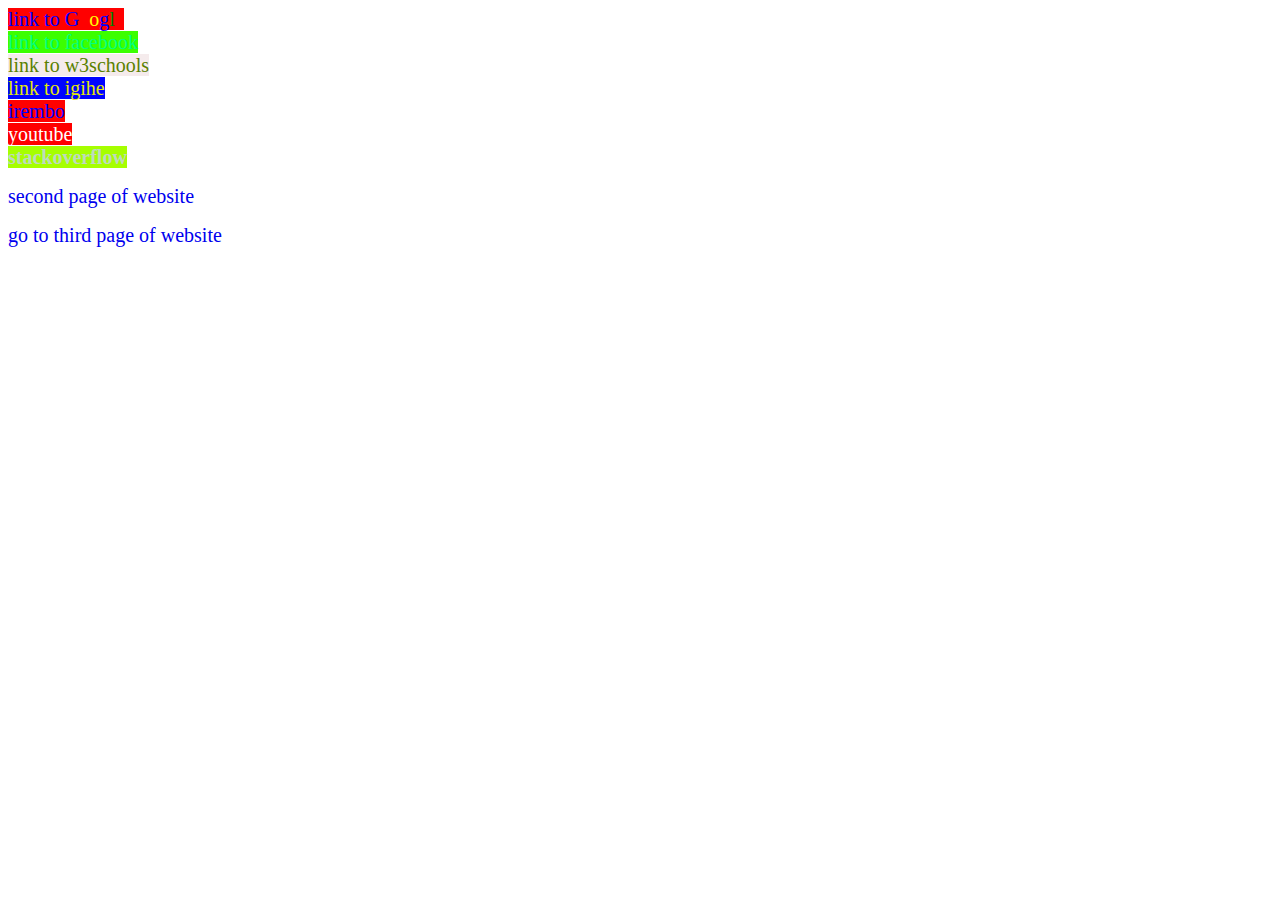
<file: Assignment.html>
<!DOCTYPE html>
<html>
    <head>
        <title>
            Assignment
        </title>
        <style>
            a:link{
                text-decoration: none;
                font-size: 20px;
            }
.link1{
    color: blue;
    background-color: red;
    
}
.link2{
    color: rgb(0, 255, 128);
    background-color: rgb(60, 255, 0);
}
.link3{
    color: rgb(90, 128, 0);
    background-color: rgb(245, 235, 236);

}
.link4{
    color: rgb(229, 233, 6);
    background-color: rgb(0, 4, 255);
}
.link5{
    color: blue;
    background-color: red;

}
.link6{
    color: rgb(255, 255, 255);
    background-color:rgb(255, 0, 0); 

}
.link7{
    color: rgb(190, 218, 190);
    background-color: rgb(166, 255, 0);
    font-weight: bold;
}
a:visited{
    color:blue;
    background-color: white;
    text-decoration: underline;
}
a:hover{
    background-color: aqua;
    color:rgb(60, 255, 0)
}

a:active{
    color: red;
    background-color: greenyellow;
}
.g{
    color: blue;
}
.ol{
    color:red;
}
.o{
    color: yellow;
}
.l{
    color:green;
}

        </style>
    </head>
    <body>
        <a href="https://www.google.com/" target="_blank" class="link1">link to <span class="g">G</span><span class="ol">o</span><span class="o">o</span><span class="g">g</span><span class="l">l</span><span class="ol">e</span></a><br>
        <a href="https://web.facebook.com/?_rdc=1&_rdr" target="_blank"  class="link2">link to facebook</a><br>
        <a href="https://www.w3schools.com/" target="_blank"   class="link3">link to w3schools</a><br>
        <a href="https://igihe.com/" target="_blank"   class="link4">link to igihe</a><br>
        <a href="https://irembo.gov.rw/home/citizen/all_services" target="_blank"  class="link5"> irembo</a><br>
        <a href="https://www.youtube.com/" target="_blank"  class="link6">youtube</a><br>
        <a href="https://stackoverflow.com/" target="_blank"  class="link7"> stackoverflow</a><br>
        <P><a href="Assignmentpage3.html"> second page of website</a></P>
        <p><a href="Assignment2.html">go to third page of website</a></p>
    </body>
</html>
</file>
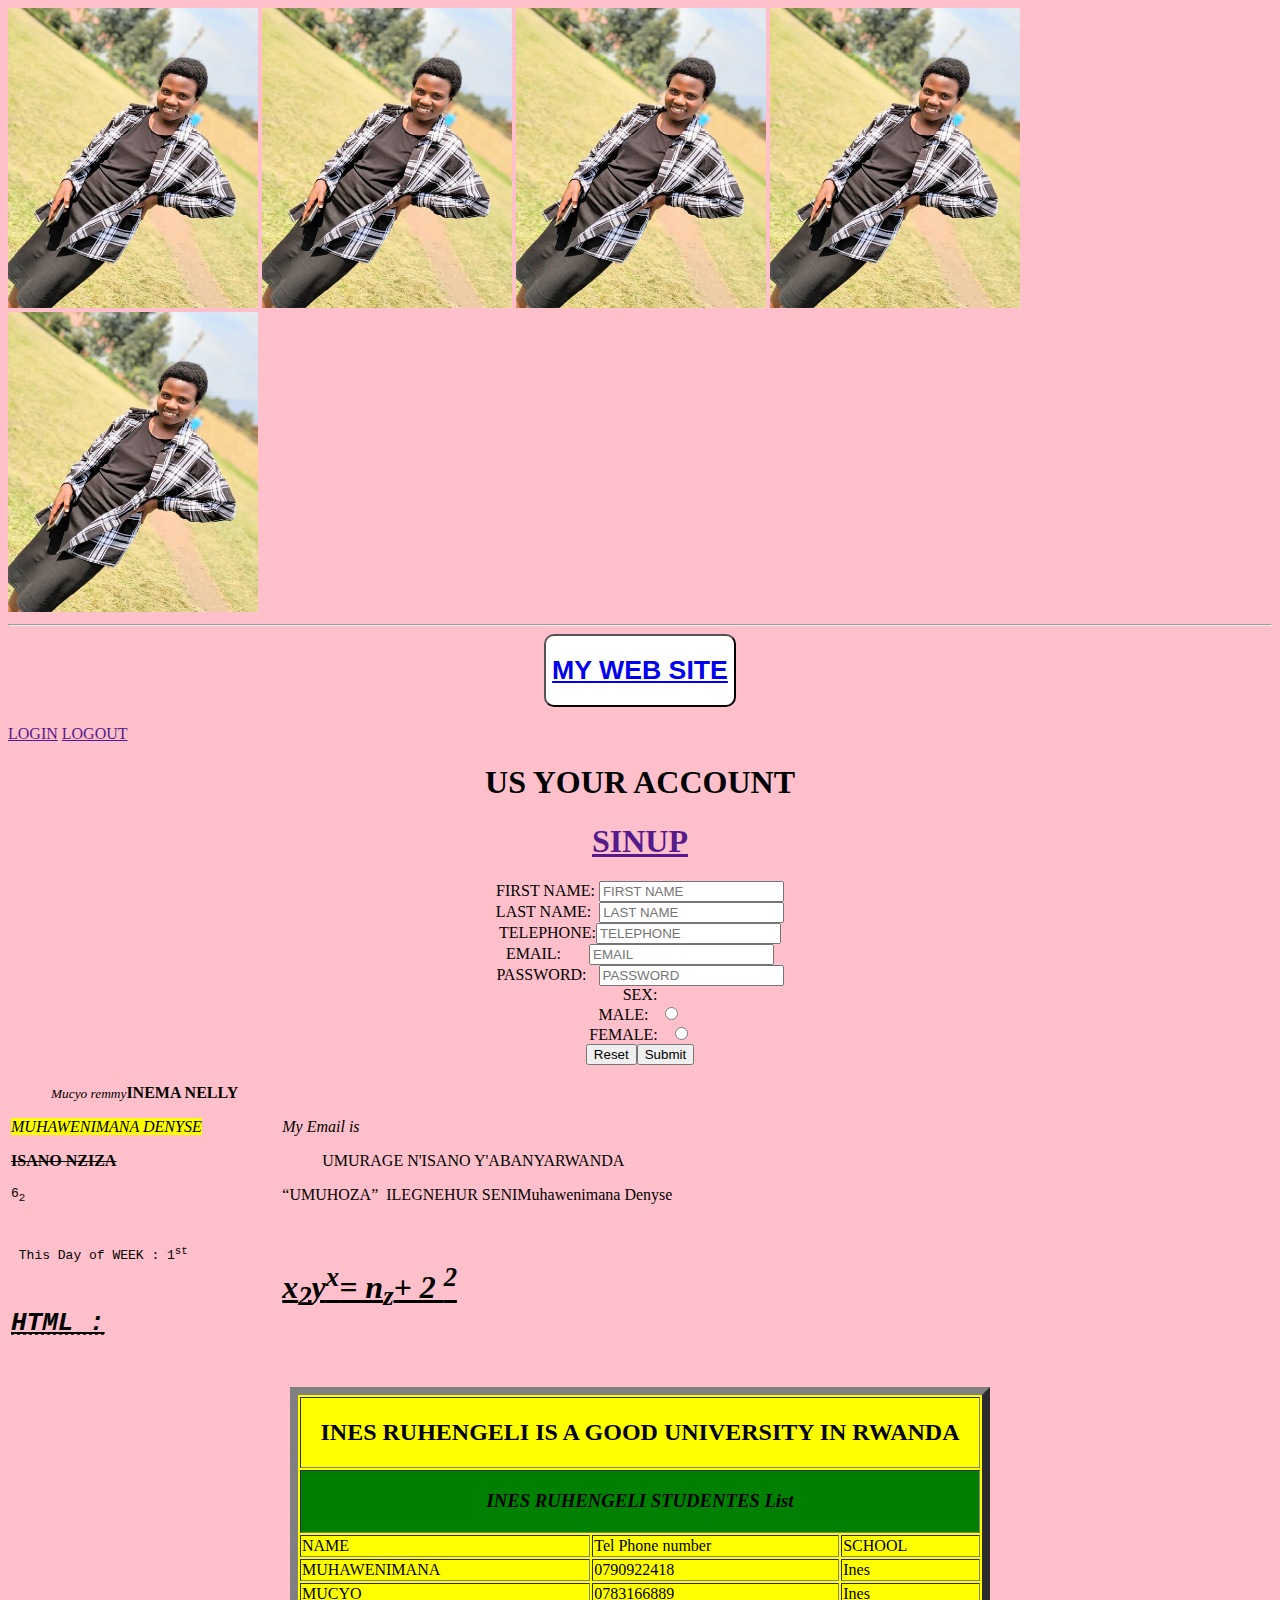
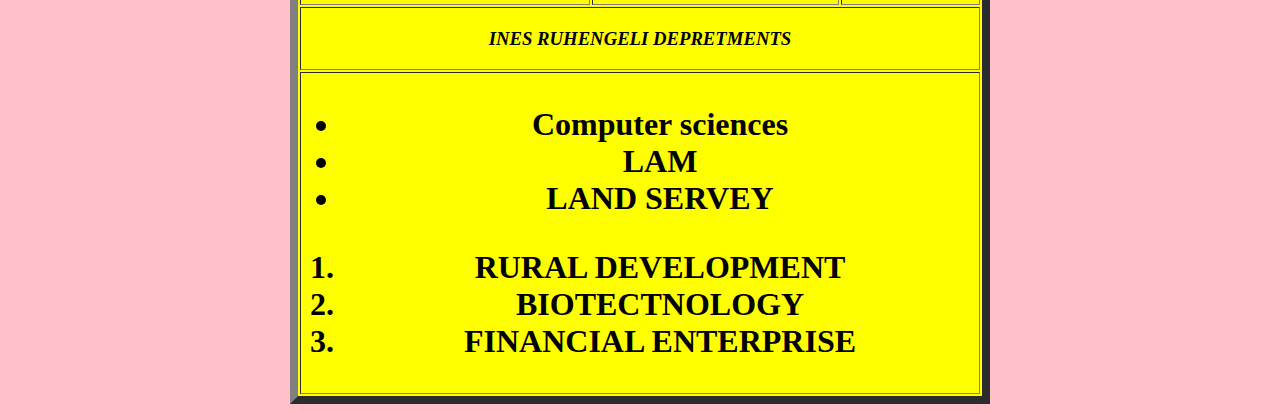
<file: assignment2 (2).html>
<!doctype html>
<html>
<head>
<title> MY WEB SITE </title>
</head>
<body  style="background-color:pink;">
<img src="denyse.png" style=" width:250px;height:300px;">
<img src="denyse.png " style=" width:250px;height:300px;">
<img src="denyse.png" style=" width:250px;height:300px;">
<img src="denyse.png " style=" width:250px;height:300px;">
<img src="denyse.png " style=" width:250px;height:300px;">
<hr>
<center> <button  style="border-radius:10px; background-color: white;"><a href="assignment2.html"><h1>MY WEB SITE </h1></a></button></center>
<br>
<form>
<a href="">LOGIN</a>
<a href="">LOGOUT</a>
<center>
<P><h1><b>US YOUR  ACCOUNT</b></h1></p>
<P><h1><b><a href=""> SINUP</a></b></h1></p>
FIRST NAME: <input type="text" placeholder="FIRST NAME" required><br>
LAST NAME: &nbsp;<input type="text" placeholder="LAST NAME"required><br>
TELEPHONE:<input type="text" placeholder="TELEPHONE" required><br>
EMAIL: &nbsp;&nbsp;&nbsp;&nbsp;&nbsp;&nbsp;<input type="text" placeholder="EMAIL" required=""><br>
PASSWORD:&nbsp;&nbsp;&nbsp;<input type="PASSWORD"placeholder="PASSWORD" required=""><br>
SEX:<br>
MALE:&nbsp;&nbsp;&nbsp;<input type="radio" required=""><br>
FEMALE:&nbsp;&nbsp;&nbsp;<input type="radio"><br>
<input type="reset"><input type="submit">
</center>
<table><tr><td>
<blockquote><p><i><small>Mucyo remmy</small></i><strong>INEMA NELLY</strong></p></blockquote>

<p><em><mark>MUHAWENIMANA DENYSE</mark></em></p>
<p><strong><del>ISANO NZIZA</del></strong></p>
<pre>6<sub>2</sub></p>
<pre> This Day of WEEK : 1<sup>st</sup></p>
<abbr title="hypertext markup languages"><h1><b><u><i>HTML :</i></u></b></h1></abbr>
</td><td>
<address> My Email is</address>
<blockquote> UMURAGE N'ISANO Y'ABANYARWANDA</blockquote>
<q>UMUHOZA</q>
<bdo dir=rtl>  INES RUHENGELI </bdo>
<bdo>  Muhawenimana Denyse</bdo>
<br><br><br>
<p><h1><b><u><i>x<sub>2</sub>y<sup>x</sup>= n<sub>z</sub>+ 2 <sup>2</sup></i></u></b></h1></p>
</td></tr></table>
<center>
<table bgcolor="yellow" border="8" width="700" height="200">
<th colspan="3"><H2>INES RUHENGELI IS A GOOD UNIVERSITY IN RWANDA</H2></th>
<tr><td colspan="3" bgcolor="green"><h3><center><b><em>INES RUHENGELI STUDENTES List</em></b></center></h3></td></tr>
<tr>
<td>NAME</td>
<td>Tel Phone number</td>
<td>SCHOOL</td></tr></th>
<tr>
<td>MUHAWENIMANA</td>
<td>0790922418</td>
<td>Ines</td>
</tr>
<tr>
<td>MUCYO</td>
<td>0783166889</td>
<td>Ines</td></tr>
<tr><td colspan="3"><h3><center><b><mark><em>INES RUHENGELI DEPRETMENTS</em><mark></b></center></h3></td></tr>
<tr>
<td colspan="3">
<center>
<h1>
<ul>
<li>Computer sciences</li>
<li>LAM</li>
<li>LAND SERVEY</li>
</ul>
<ol>
<li>RURAL DEVELOPMENT</li>
<li>BIOTECTNOLOGY</li>
<li>FINANCIAL ENTERPRISE</li>
</ol>
</h1></center></td>
</tr>
</table>
</center>
</body>
</file>
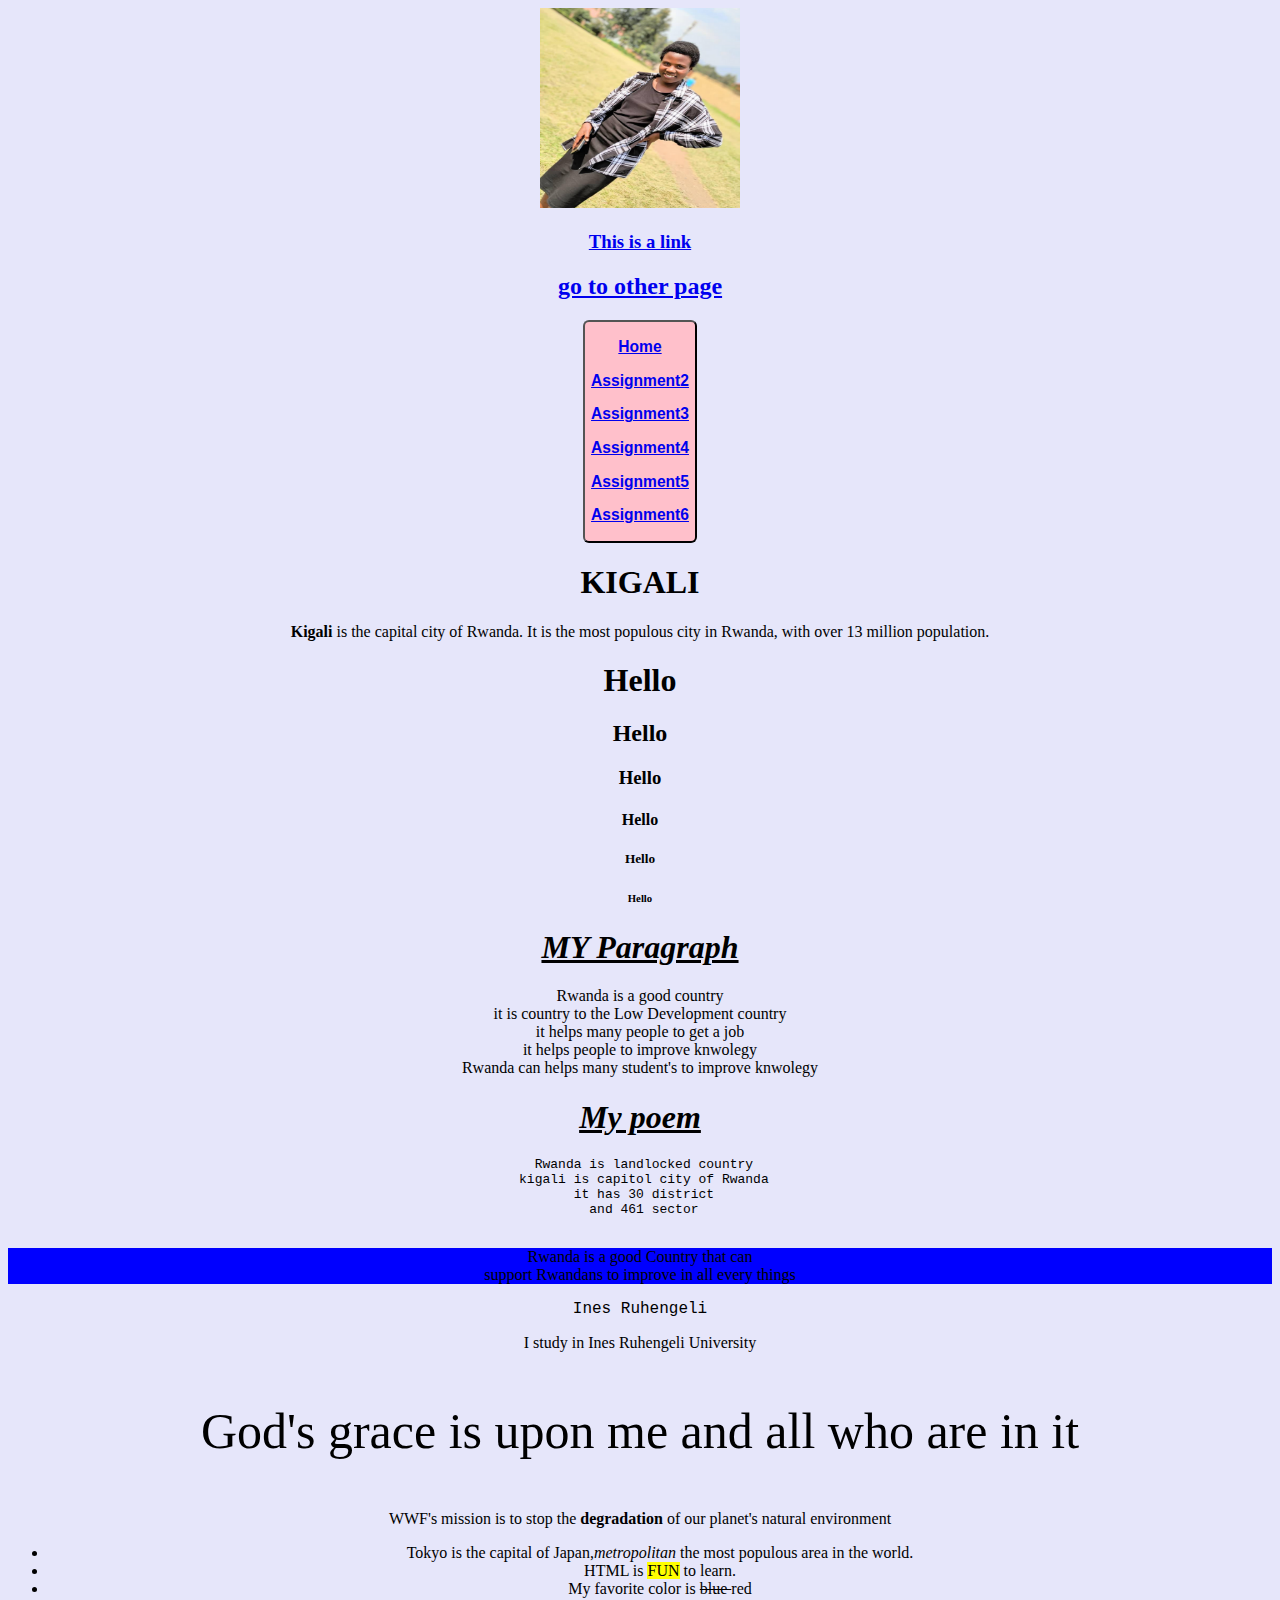
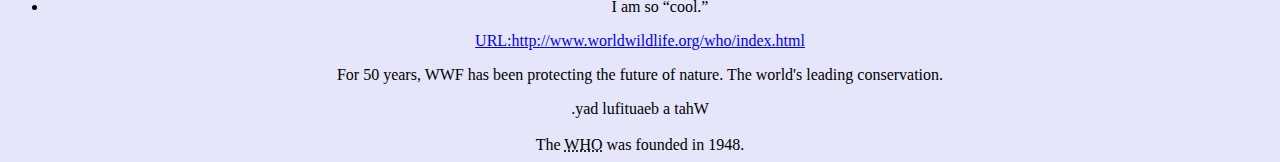
<file: assignment2.html>
<!Doctype html>
<html>
<head>
<title></title>
<style>
    .page{
    background-color: palegreen;
list-style-type:none;
margin:0;
padding:0px;
overflow:hidden;
position: relative;

}
.page li{
    float: left;
    margin: 20px;
    display: block; 
    
}
.page li a{
    display:block;
text-decoration: none;
font-size:20px;  
text-align: center;  
padding: 10px 20px; 
    color: black;
    border-radius: 10px;
    
}
.page a:hover{
    background-color: orange;
}
</style>
</head>
<body style="background-color:lavender; text-align:center;">
<img src="denyse.png " style=" width:200px;height:200px;">
<h3><a href="https://www.google.com">This is a link</a></h3>
<h2>
    <a href="C:\Users\PC\Desktop\all assignment\assignment2 (2).html">go to other page</a>
</h2>
<center> <button  style="border-radius:6px; background-color: pink;">
    <h3><a href="C:\Users\PC\Desktop\all assignment\INDEX.html">Home</a></h3>
    <a href="assignment2.html"><h3> Assignment2</h3></a>
   
    <h3><a href="C:\Users\PC\Desktop\all assignment\ASSIGNMENT3.html">Assignment3</a></h3>
    <h3><a href="C:\Users\PC\Desktop\all assignment\assignment4.html">Assignment4</a></h3>
    <h3><a href="C:\Users\PC\Desktop\all assignment\Assignment5.html">Assignment5</a></h3>
    <h3><a href="C:\Users\PC\Desktop\all assignment\ASSIGNMENT6.html">Assignment6</a></h3>
   
</button></center>

<p><b><h1>KIGALI</h1></b></p>
<p><b> Kigali </b>is the capital city of Rwanda. It is the most populous city in Rwanda, with  over 13 million population.</p>
<h1>Hello</h1>
<h2>Hello</h2>
<h3>Hello</h3>
<h4>Hello</h1>
<h5>Hello</h5>
<h6>Hello</h6>
<p><h1><u><em> MY Paragraph</em></u></h1></p>
<p> Rwanda is a good country <br>it is country to the Low Development country<br>it helps many people to get a job<br>
 it helps people to improve knwolegy <br>Rwanda can helps many student's to improve knwolegy</p>
 <p><h1><u><em> My poem</u></em></h1> </p>
 <pre> Rwanda is landlocked country
 kigali is capitol city of Rwanda
 it has 30 district
 and 461 sector
 </pre>
 <p style="background-color:blue;"> Rwanda is a good Country that can <br>support Rwandans to improve in all every things</p>
 <p style="font-family:courier;"> Ines Ruhengeli</p>
 <center><p>  I study in Ines Ruhengeli University<p></center>
 <p style="font-size:50px;">God's grace is upon me and all who are in it</p>
 <p>WWF's mission is to stop the<strong> degradation </strong> of our planet's natural environment</p>
 <p> <ul>
 <li>Tokyo is the capital of Japan,<em>metropolitan</em> the most populous area in the world. </li>
 <li>HTML is <mark>FUN</mark> to learn.</li>
 <li>My favorite color is <strike>blue </strike>red</li>
 <li>I am so <q>cool.</q></li>
 </ul></p>
 <a href="URL:http://www.worldwildlife.org/who/index.html">URL:http://www.worldwildlife.org/who/index.html</a>
 <blockquote>For 50 years, WWF has been protecting the future of nature. The world's leading conservation.</blockquote>
 <bdo dir="rtl">What a beautiful day.</bdo><br><br>
 The  <abbr title="World Health Organization">WHO</abbr> was founded in 1948.
</body>
</html>
</file>
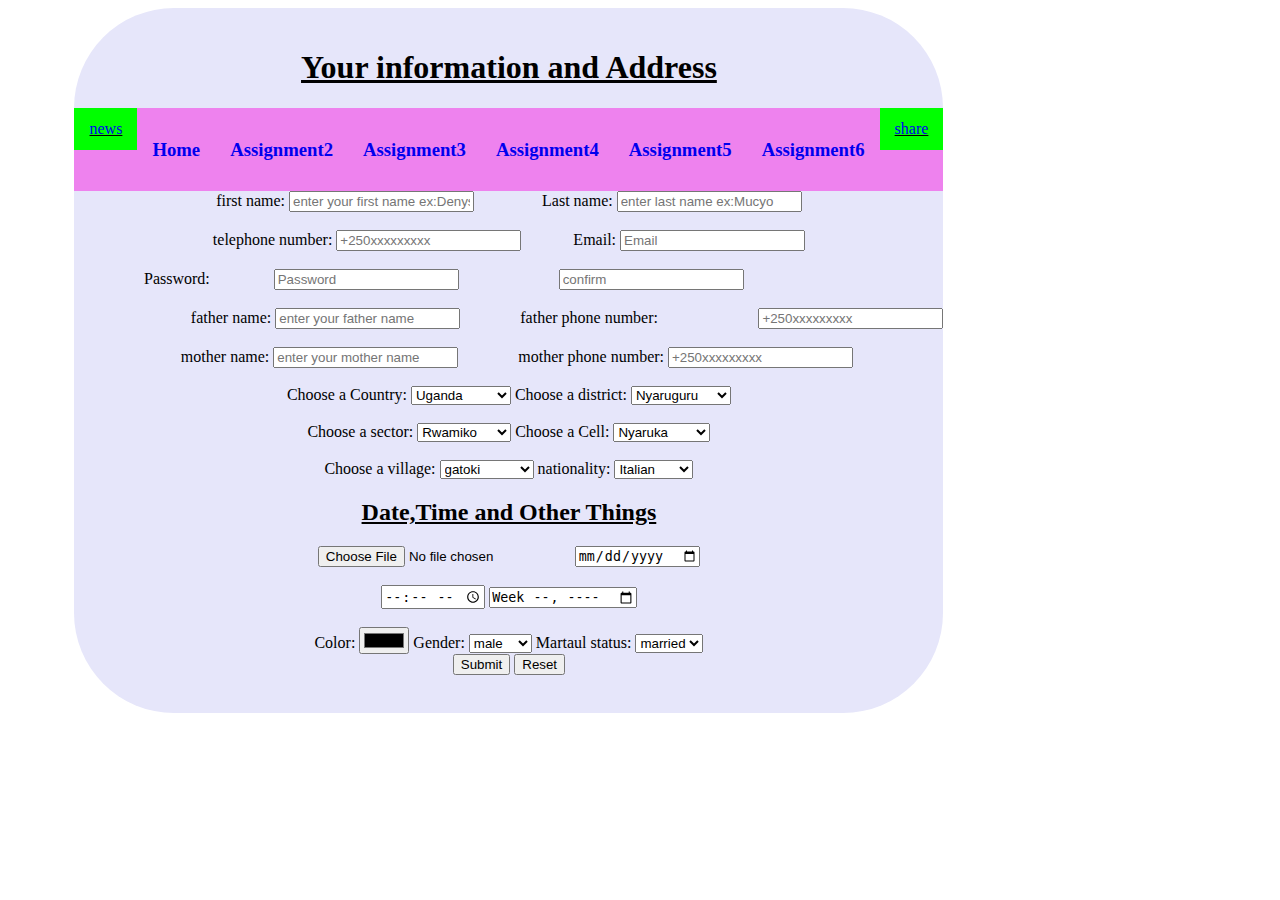
<file: ASSIGNMENT3.html>
<!doctype html>
<html>
<title></title>
<head>
<style>
    *{
box-sizing:border-box;
}
#fname{
text-align: center;
}
#telephone{
    text-align: center;
}
.ul{
list-style-type:none;
margin:0px;
padding:0px;
background-color:violet;
overflow:hidden;
}
.ul>li{
float:left;
}
.ul>li a{
display:block;
text-decoration:none;
padding:12px 15px;
}
</style>
</head>
<body>
    <div style="background-color: Lavender; display:grid; border-radius: 100px; margin-right: 26%; text-align: center; float: right; padding-bottom: 20px; padding-top: 20px;">
<h1 style="text-align: center;"><u>Your information and Address</u></h1>
<div>
  <ul class="ul">
  <li style="background-color:lime; text-decoration:underline;"><a href="news.asp">news</a></li>
 
  <li style="float:right; background-color:lime; text-decoration:underline;"><a href="share.asp">share</a></li>
  <li><h3><a href="INDEX.html">Home</a></h3></li>
  <li><h3><a href="assignment2.html">Assignment2</a></h3></li>
  <li><h3><a href="ASSIGNMENT3.html">Assignment3</a></h3></li>
  <li><h3><a href="assignment4.html">Assignment4</a></h3></li>
  <li><h3><a href="Assignment5.html">Assignment5</a></h3></li>
  <li><h3><a href="ASSIGNMENT6.html">Assignment6</a></h3></li>

 

  </ul></div>
<div id="fname">first name:
<input type="text"placeholder="enter your first name ex:Denyse" required="" >
&nbsp;&nbsp;&nbsp;&nbsp;&nbsp;&nbsp;&nbsp;&nbsp;&nbsp;&nbsp;&nbsp;&nbsp;&nbsp;&nbsp;&nbsp;&nbsp;Last name:
<input type="text" placeholder="enter last name ex:Mucyo" required=""></div><br>
<div id="telephone">telephone number:
<input type="text" placeholder="+250xxxxxxxxx" required="">
&nbsp;&nbsp;&nbsp;&nbsp;&nbsp;&nbsp;&nbsp;&nbsp;&nbsp;&nbsp;&nbsp;&nbsp;Email:
<input type="text" placeholder="Email" required=""></div></br>
<div style="text-align: left; margin-left: 8%;">Password:<input type="Password"placeholder="Password" required="" style="text-align: left; margin-left: 8%;">
    &nbsp;&nbsp;&nbsp;&nbsp;&nbsp;&nbsp;&nbsp;&nbsp;&nbsp;&nbsp;&nbsp;&nbsp;&nbsp;&nbsp;&nbsp;&nbsp;&nbsp;&nbsp;&nbsp;&nbsp;&nbsp;&nbsp;&nbsp;&nbsp;<input type="Password"placeholder="confirm" required="">
</div><br>
<div style="text-align:center;">&nbsp;&nbsp;&nbsp;&nbsp;father name:
<input type="text" placeholder="enter your father name"required="">
&nbsp;&nbsp;&nbsp;&nbsp;&nbsp;&nbsp;&nbsp;&nbsp;&nbsp;&nbsp;&nbsp;&nbsp;&nbsp;&nbsp;father phone number:
<input type="text" placeholder="+250xxxxxxxxx" required="" style="float:right;"></div><br>
 <div style="text-align:center;">&nbsp;&nbsp;&nbsp;&nbsp;mother name:
<input type="text" placeholder="enter your mother name" required="">
&nbsp;&nbsp;&nbsp;&nbsp;&nbsp;&nbsp;&nbsp;&nbsp;&nbsp;&nbsp;&nbsp;&nbsp;&nbsp;&nbsp;mother phone number:
<input type="text" placeholder="+250xxxxxxxxx" required=""></div><br>
<div  style="text-align:center;">
<label for="country">Choose a Country:</label>
<select id="country" name="country">
<option>Uganda</option>
<option>Mozambique</option>
<option>Zambia</option>
<option>Rwanda</option>
<option>Burundi</option>
<option>South Sudan</option>
<option>Italy</option>
<option>Tchad</option>
<option>Gabon</option>
<option>Gambia</option>
<option>malawi</option>
<option>siel leon</option>
<option>togo</option>
<option>kenya</option>
<option>canada</option>
<option>usa</option>
<option>france</option>
<option>india</option>
<option>Tanzania</option>
<option>Mali</option>
</select>
<label for="district">Choose a district:</label>
<select id="district" name="district">
<option>Nyaruguru</option>
<option>Musanze</option>
<option>Gatsibo</option>
<option>Rulindo</option>
<option>Burera</option>
<option>Gakenke</option>
<option>Nyagatare</option>
<option>Rutsiro</option>
<option>Karongi</option>
<option>Huye</option>
<option>Nyarugenge</option>
<option>Gasabo</option>
<option>Kicukiro</option>
<option>Rubavu</option>
<option>Rusizi</option>
<option>Nyamasheke</option>
<option>Muhanga</option>
<option>Gicumbi</option>
<option>Nyabihu</option>
<option>Ngororero</option>
<option>Nyamagabe</option>
<option>Rwamagana</option>
<option>Kayonza</option>
<option>Ngoma</option>
<option>Kamonyi</option>
<option>Gakenke</option>
<option>Nyagatare</option>
<option>Rutsiro</option>
<option>Karongi</option>
<option>Huye</option>
</select></div><br>
<div>
<label for="sector">Choose a sector:</label>
<select id="sector" name="sector">
<option>Rwamiko</option>
<option>kaniga</option>
<option>Mukarange</option>
<option>giti</option>
<option>muko</option>
<option>Bukure</option>
<option>miyove</option>
<option>byumba</option>
<option>cyumba</option>
<option>rubaya</option>
<option>manyagiro</option>
<option>rushaki</option>
<option>nyankenke</option>
<option>bwisige</option>
<option>Nyamabuye</option>
</select>
<label for="cell">Choose a Cell:</label>
<select id="cell" name="cell">
<option>Nyaruka</option>
<option>Muhambo</option>
<option>Nyakabungo</option>
<option>Rwankonjo</option>
<option>Nyambare</option>
<option>Burindi</option></select></div><br>
<div>
<label for="village">Choose a village:</label>
<select id="village" name="village">
<option>gatoki</option>
<option>kabare</option>
<option>burambira</option>
<option>Remera</option>
<option>ryaruhumba</option>
<option>kigombe</option>
</select >
<label for="nationality">nationality:</label>
<select id="nationality" name="nationality">
    <option>Italian</option>
      <option>American</option>
        <option>Rwandan</option>
          <option>Ugandan</option>
            <option>Indian</option>
        </select></div>
        <div>
<h2><u>Date,Time and Other Things</u></h2>
</div>
<div>
<input type="file">
<input type="date"required=""></div><br>
<div>
<input type="time">
<input type="week"></div><br>
<div>
    <label for="color">Color:</label>
<input type="color">
<label for="gender">Gender:</label>
<select>
<option>male</option>
<option>female</option>
</select>
<label for="martaul status">Martaul status:</label>
<select>
<option>married</option>
<option>single</option>
</select>
<div>
  <input type="submit" value="Submit">
<input type="reset"></div><br>
</div>
</body>
</html>
</file>
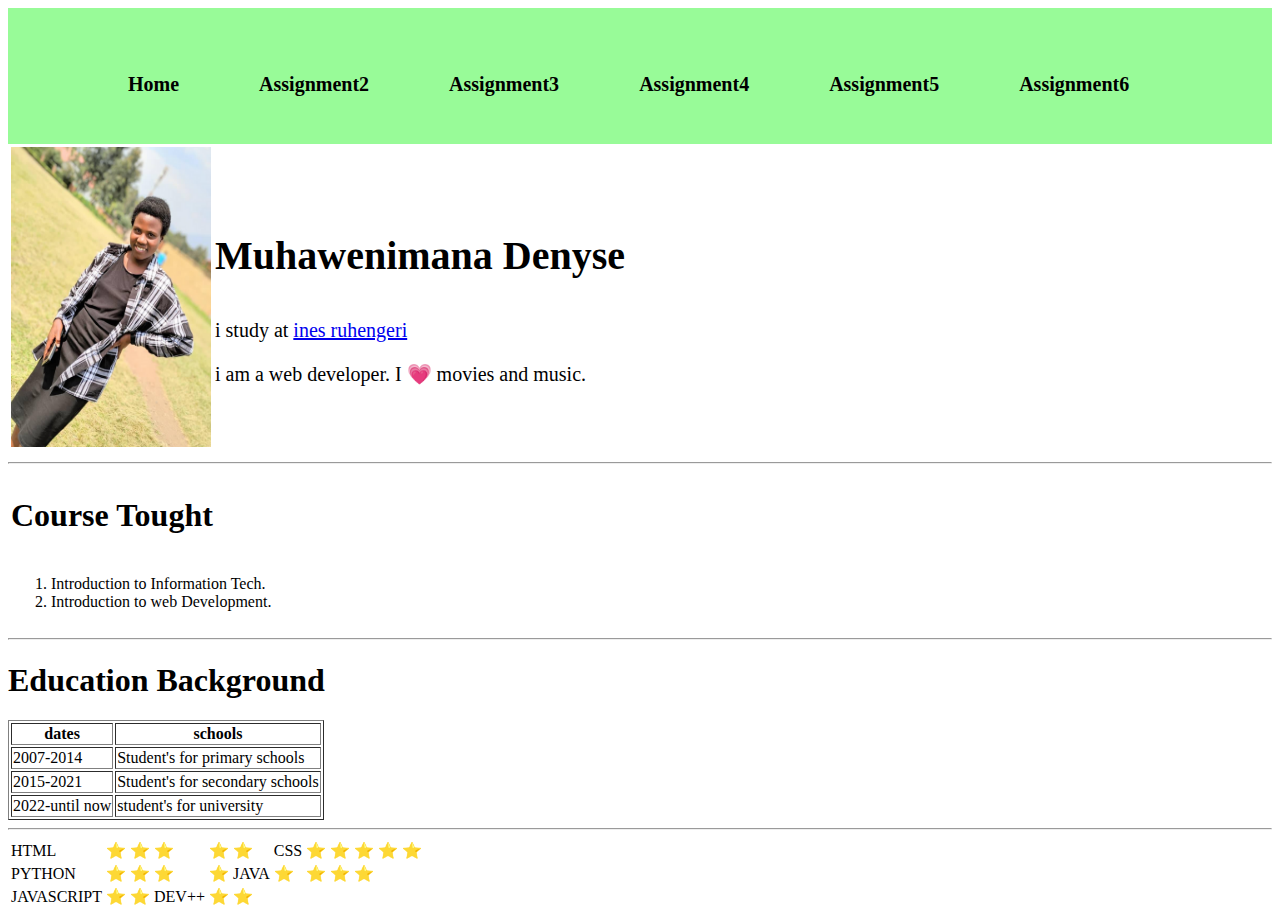
<file: assignment4.html>
<!DOCTYPE html>
<html>
<head>
	<meta charset="utf-8">
	<meta name="viewport" content="width=device-width, initial-scale=1">
	<title>my cv</title>
	<style>
		.page{
    background-color: palegreen;
list-style-type:none;
margin:0;
padding:0px;
overflow:hidden;
position: relative;

}
.page li{
    float: left;
    margin: 20px;
    display: block; 
    
}
.page li a{
    display:block;
text-decoration: none;
font-size:20px;  
text-align: center;  
padding: 10px 20px; 
    color: black;
    border-radius: 10px;
    
}
.page a:hover{
    background-color: orange;
}
	</style>
</head>
<body>
	<div class="page">
	<ul>
	<li style="list-style-type: none; text-decoration:underline;">
		<li><h3><a href="INDEX.html">Home</a></h3></li>
		<li><h3><a href="assignment2.html">Assignment2</a></h3></li>
		<li><h3><a href="ASSIGNMENT3.html">Assignment3</a></h3></li>
		<li><h3><a href="assignment4.html">Assignment4</a></h3></li>
		<li><h3><a href="Assignment5.html">Assignment5</a></h3></li>
		<li><h3><a href="ASSIGNMENT6.html">Assignment6</a></h3></li>
		
		</ul></div>
	<table border="0">
		<tr>
<td><img src="denyse.png" alt="photo" width="200" height="300"></td>

<td><p style="font-size: 40px;"><b>Muhawenimana Denyse</b></p>
<p style="font-size: 20px;">i study at <a href="ines.ac.rw">ines ruhengeri</a></p>
<p style="font-size: 20px;">i am a web developer. I &#128151 movies and music.</p>
</td>
</tr>
</table>
<hr>
<table border="0">
	<tr>
<td><h1><b>Course Tought</b></h1></td>
		</tr>
		<tr>
			<td>
				<ol>
<li>Introduction to Information Tech.</li>
<li>Introduction to web Development.</li>
				</ol>
			</td>
		</tr>
	</table>
	<hr>
	<table border="1">
		<h1><b>Education Background</b></h1>
		<tr>
			<th>dates</th>
			<th>schools</th>
		</tr>
		<tr>
			<td>2007-2014</td>
			<td>Student's for primary schools</td>
		</tr>
		<tr>
			<td>2015-2021</td>
			<td>Student's for secondary schools</td>
		</tr>
		<tr>
			<td>2022-until now</td>
			<td>student's for university</td>
		</tr>

	</table>
	<hr>
	<table border="0">
		<tr>
			<td>HTML</td>
			<td>&#11088</td>
			<td>&#11088</td>
			<td>&#11088</td>
			<td>&#11088</td>
			<td>&#11088</td>

			<td>CSS</td>
			<td>&#11088</td>
			<td>&#11088</td>
			<td>&#11088</td>
			<td>&#11088</td>
			<td>&#11088</td>
		</tr>
		<tr>
			<td>PYTHON</td>
			<td>&#11088</td>
			<td>&#11088</td>
			<td>&#11088</td>
			<td>&#11088</td>
	
			<td>JAVA</td>
			<td>&#11088</td>
			<td>&#11088</td>
			<td>&#11088</td>
			<td>&#11088</td>
		</tr>
		<tr>
			<td>JAVASCRIPT</td>
			<td>&#11088</td>
			<td>&#11088</td>

			<td>DEV++</td>
			<td>&#11088</td>
			<td>&#11088</td>

		</tr>
	</table>

</body>
</html>
</file>
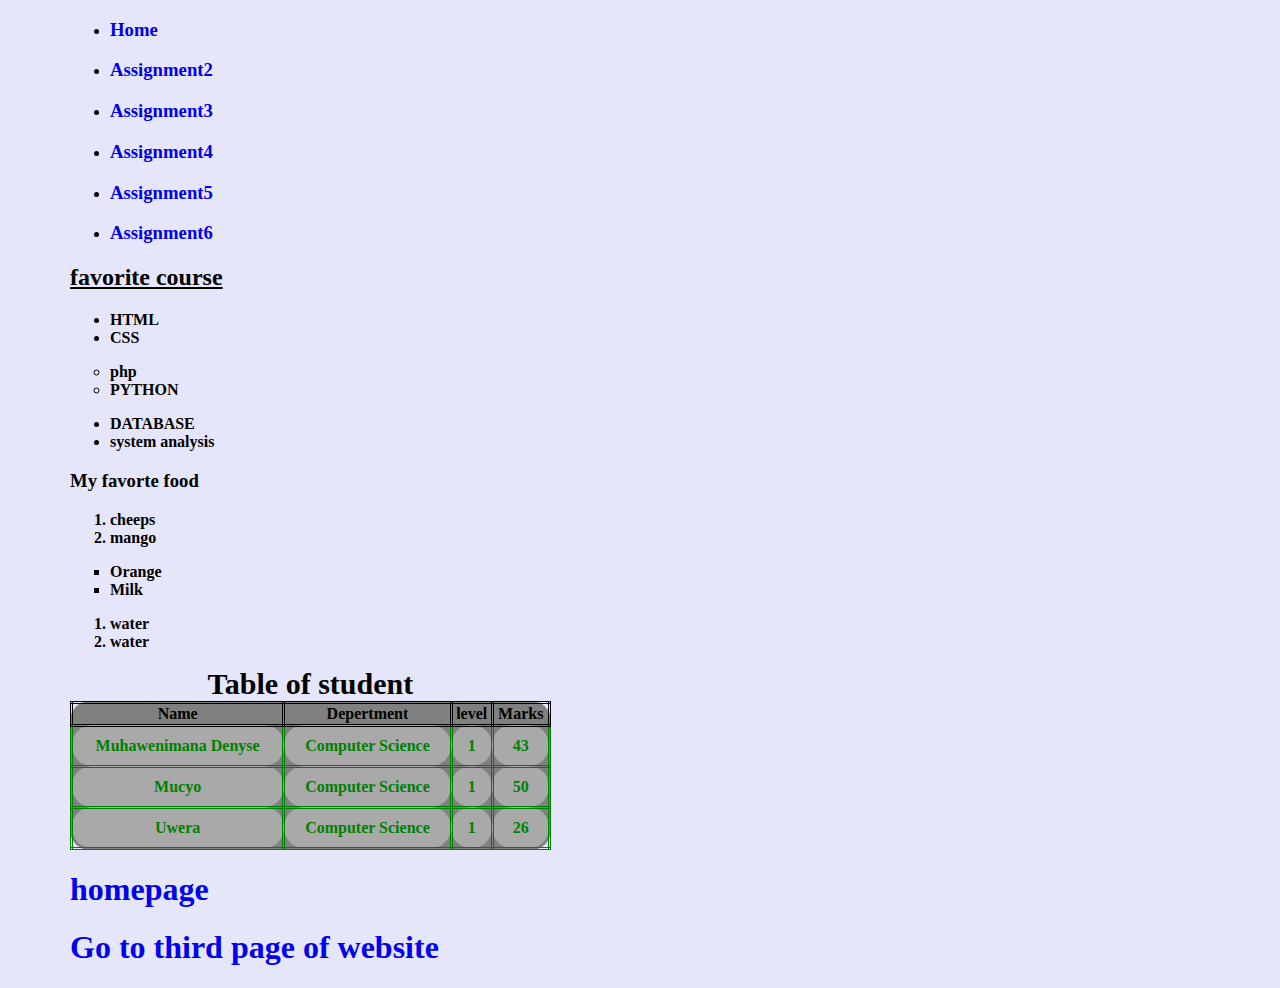
<file: Assignment5.html>
<!DOCTYPE html>
<html>
    <head>
        <title>
            my website designed by Denyse
        </title>
        <style>
        
            ul.a{
                list-style-type: circle;
            }
            ul.b{
                list-style-type: upper-roman;
            }
            ol.c{
                list-style-type: square;
            }
            ol.d{
                list-style-type: blueviole;
            }
            h2{
                color: upper-alpha;
                text-decoration-line:underline;
            }
            table,td,th{
                border: double;
                border-collapse: collapse;
                    border-radius:20px;}            }
            th{
                height: 70px;
                width: 100px;
                color: black;
            }
            th:hover{
                color: blue;
            }
            table{
                width: 40%;
                background-color: gray;

            }
            td{
                text-align: center;
                color: green;
                padding: 10px;
                background-color:darkgray;
            }
            td:hover{
                color:blue
            }
            caption{
                font-size: 30px;
            }
            a:link{
                text-decoration-line: none;
            }
            a:hover{
                color:lightpink;
                text-decoration: underline;
            }
            a:active{
                color:rosybrown ;
                background-color: gold;

            }
            body{
                background-color:lavender;
            }
            table{
                font-weight: bold;
            }
            li{
                font-weight: bold;
            }

        </style>
    </head>
    <body style="margin-left: 70px;">
        <ul>
            <li><h3><a href="INDEX.html">Home</a></h3></li>
            <li><h3><a href="assignment2.html">Assignment2</a></h3></li>
            <li><h3><a href="ASSIGNMENT3.html">Assignment3</a></h3></li>
            <li><h3><a href="assignment4.html">Assignment4</a></h3></li>
            <li><h3><a href="Assignment5.html">Assignment5</a></h3></li>
            <li><h3><a href="ASSIGNMENT6.html">Assignment6</a></h3></li>
       
        </ul>
        <h2> favorite course</h2>
        <ul>
            <li>
                HTML
            </li>
            <li>
                CSS
            </li>
            </ul>

            <ul class="a">
                <li>
                    php
                </li>
                <li>
                    PYTHON
                </li>
            </ul>
           <ul class="v">
            <li>
                DATABASE
            </li>
            <li>
                system analysis
            </li>
           </ul>
           <h3>My favorte food</h3>
           <ol>
            <li>
                cheeps
            </li>
            <li>
               mango
            </li>
            </ol>
            <ol class="c">
                <li>
                    Orange
                </li>
                <li>
                    Milk
                </li>
            </ol>
            <ol class="d">
            <li>
                water
            </li>
            <li>
                water
            </li>
           </ol>
           
            <table>

                <caption>Table of student</caption>
                <tr>
                    <th>Name</th>
                    <th>Depertment</th>
                    <th>level</th>
                    <th>Marks</th>
                </tr>
                <tr><td>Muhawenimana Denyse</td>
                    <td>Computer Science</td>
                    <td>1</td>
                    <td>43</td>
                </tr>
                <tr><td>Mucyo</td>
                    <td>Computer Science</td>
                    <td>1</td>
                    <td>50</td>
                </tr>
                <tr><td>Uwera</td>
                    <td>Computer Science</td>
                    <td>1</td>
                    <td>26</td>
                </tr>
                
               </table>
           
           <h1><a href="Assignment.html">homepage</a></h1>
           <h1><a href="Assignmentpage3.html">Go to third page of website</a></h1>
    </body>
</html>
</file>
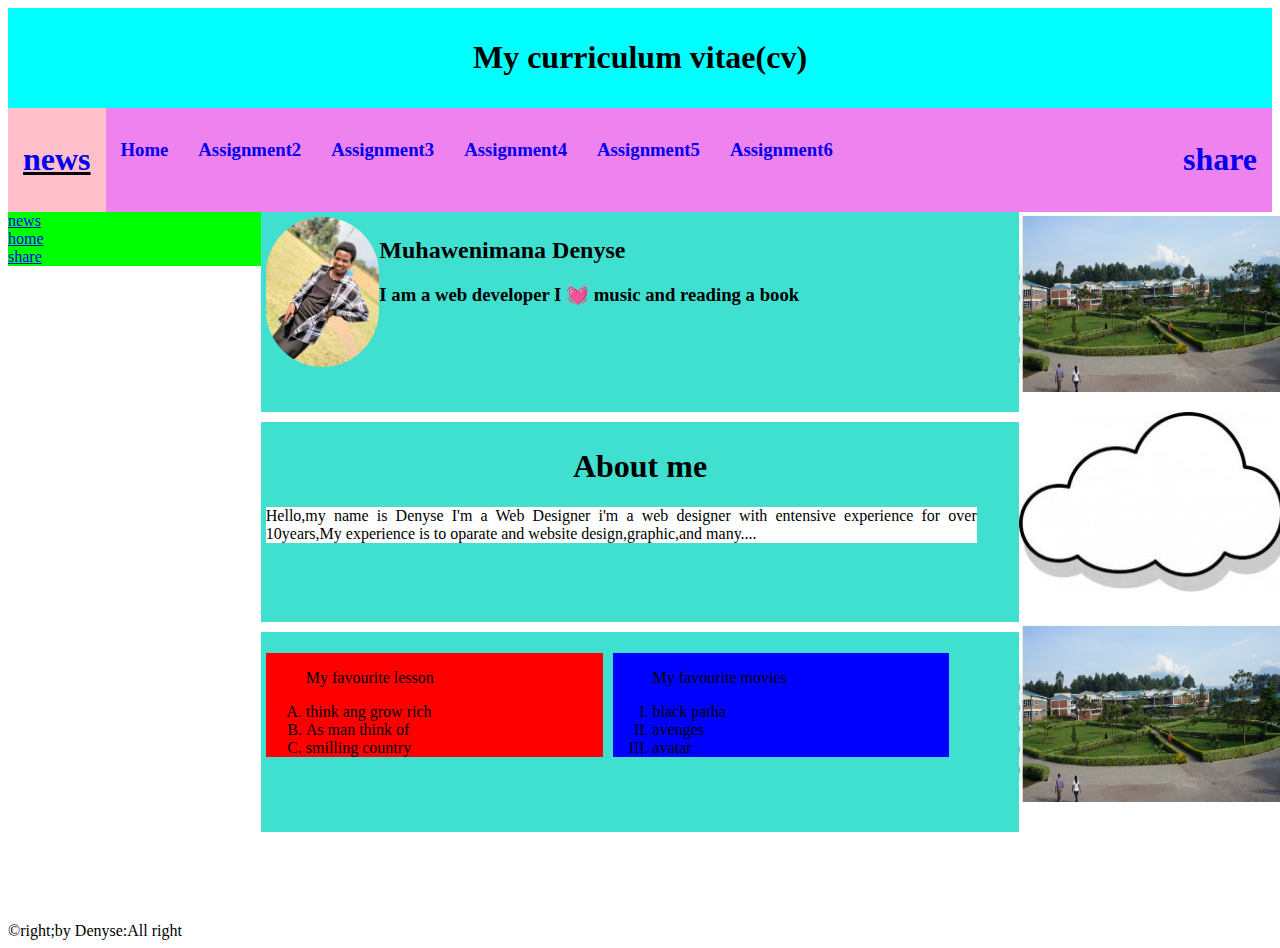
<file: ASSIGNMENT6.html>
<!doctype html>
<html>
<title></title>
<head>
<meta charset="utf-8">
<meta name="viewport" content="width=device-width initial-scale=1.0">
<style>
*{
box-sizing:border-box;
}
.header{
background-color:aqua;
margin:0px;
padding:10px;
text-align:center;
}
.ul{
list-style-type:none;
margin:0px;
padding:0px;
background-color:violet;
overflow:hidden;
}
.ul>li{
float:left;
}
.ul>li a{
display:block;
text-decoration:none;
padding:12px 15px;
}
.ul2{
list-style-type:none;
margin:0px;
padding:0px;
background-color:lime;
width:20%;
float:left;
}
.img{
background-color:turquoise;
width:60%;
height:200px;
padding:5px;
float:left;
}
.img2{
float:left;
width:18%;
height:200px;
clear:right;
}
.par{
background-color:turquoise;
width:60%;
height:200px;
padding:5px 5px;
margin-left:20%;
margin-top:10px;
float:left;
}
.par2{
background-color:white;
text-align:justify;
width:95%;
}
.img3{
float:left;
width:18%;
height:200px;
clear:right;
}
.lis{
background-color:turquoise;
width:60%;
height:200px;
padding:5px 5px;
margin-left:20%;
margin-top:10px;
float:left;
}
.l1{
background-color:red;
width:45%;
float:left;
list-style-type:upper-alpha;}
.l2{
background-color:blue;
width:45%;
float:left;
margin-left:10px;
list-style-type:upper-roman;}
.img4{
float:left;
width:18%;
height:300px;
clear:rights;
.footer{
background-color:gray;
margin:0px;
padding:10px;
text-align:center;
}
</style>
</head>
<body>
<div>
<header class="header"><h1>My curriculum vitae(cv)</h1></header>
</div>
<div>
<ul class="ul">
<li style="background-color:pink; text-decoration:underline;"><h1><a href="Table.html">news</a></h1></li>
<li><h3><a href="INDEX.html">Home</a></h3></li>
<li style="float:right;"><h1><a href="share.asp">share</a></h1></li>
<li><h3><a href="assignment2.html">Assignment2</a></h3></li>
<li><h3><a href="ASSIGNMENT3.html">Assignment3</a></h3></li>
<li><h3><a href="assignment4.html">Assignment4</a></h3></li>
<li><h3><a href="Assignment5.html">Assignment5</a></h3></li>
<li><h3><a href="ASSIGNMENT6.html">Assignment6</a></h3></li>
</ul></div>
<div>
<div>
<ul class="ul2">
<li><a href="news.asp">news</a></li>
<li><a href="default.asp">home</a></li>
<li><a href="share.asp">share</a></li>
</ul>
</div>
<div class="img">
<img src="denyse.png" alt="photo" style="height:150px; border-radius:100px; float:left;">
<h2>Muhawenimana Denyse<h2><h3>I am a web developer I &#128147; music and reading a book</h3></div>
<div class="img2">
<img src="Screenshot (3).png" alt="photo" style="height:180px; width:270px;">
</div>
<div class="par">
<h1 style="text-align:center;">About me</h1>
<div class="par2">
Hello,my name is Denyse I'm a Web Designer i'm a web designer with entensive experience 
       for over 10years,My experience is to oparate and website design,graphic,and many....
 </div>
</div>
<div class="img3">
<img src="cloud.jpg" alt="picture" style="height:180px; width:270px;">
</div>
<div class="lis">
<ol class="l1">
<p>My favourite lesson</p>
<li>think ang grow rich</li>
<li>As man think of</li>
<li> smilling country</li>
</ol>
<ol class="l2">
<p> My favourite movies</p>
<li>black patha</li>
<li>avenges</li>
<li>avatar</li>
</ol></div>
<div class="img4">
<img src="Screenshot (3).png" alt="photo" style="height:180px; width:270px;"></div>
</div></div>
<div class="footer">
    <footer>&copyright;by Denyse:All right </footer>
</div>
</body>
</html>
</file>
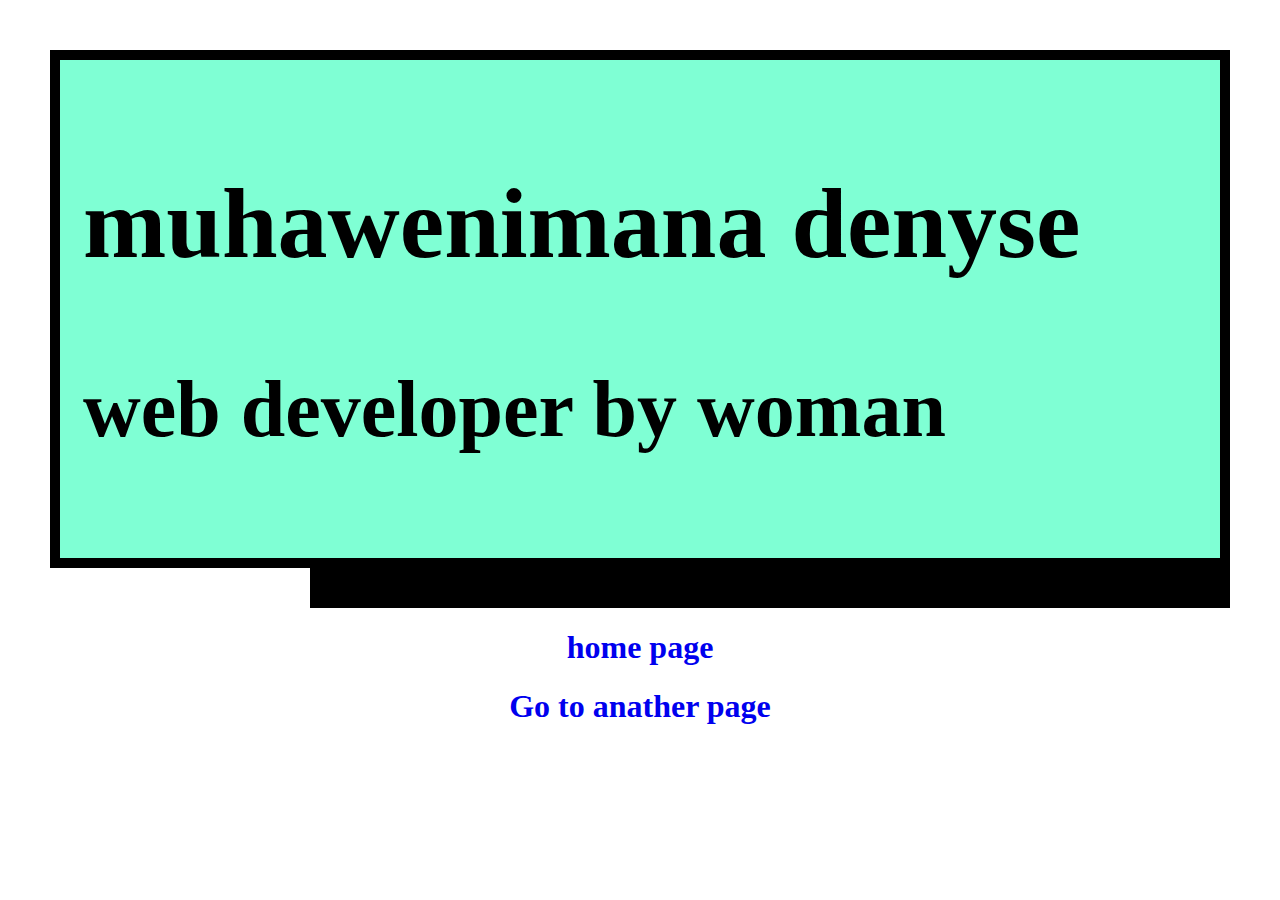
<file: Assignmentpage3.html>
<!DOCTYPE html>
<html>
    <head>
        <title>
            Assignment 
        </title>
        <style>
                background-image:url("ines.jpg")
            .div0{
                
                display: block;
                width: 500px;
                height: 200px;

            }
            .div1{
                border: 10px solid;
                padding: 23px;
                background-color: aquamarine;
                
            }
            .div2{
                border: 20px solid;
                background-color: green;
                margin-left: 260px;
            }
            .div3{
                border: 30px;
                background-color:lightcoral;
                margin-left: 501px;
                margin-top: 0px;
            }
            h1{
                text-align: center;
            }
           a:link{
            text-decoration-line: none;
            
           }
           a:hover{
            background-color: midnightblue;
            color: green;
           }
            
        
        p{
            font-size: 80px;
            font-weight: bold;
        }
        h2{
            font-size: 100px;
            font-weight: bold;
        }
        </style>
    </head>
    <body style="margin: 50px;">
        <div class="div0">
       <div class="div1 div0" >
        <h2>muhawenimana denyse</h2>
        <p> web developer by woman</p>
       </div> 
       <div class="div2 div0"></div>
        <div class="div3 div0"></div>
        
            
        </div>


        
        <h1><a href="Assignment.html">home page</a></h1>
       <h1><a href="Assignment2.html">Go to anather page</a></h1>
      
       
    </body>
</html>
</file>
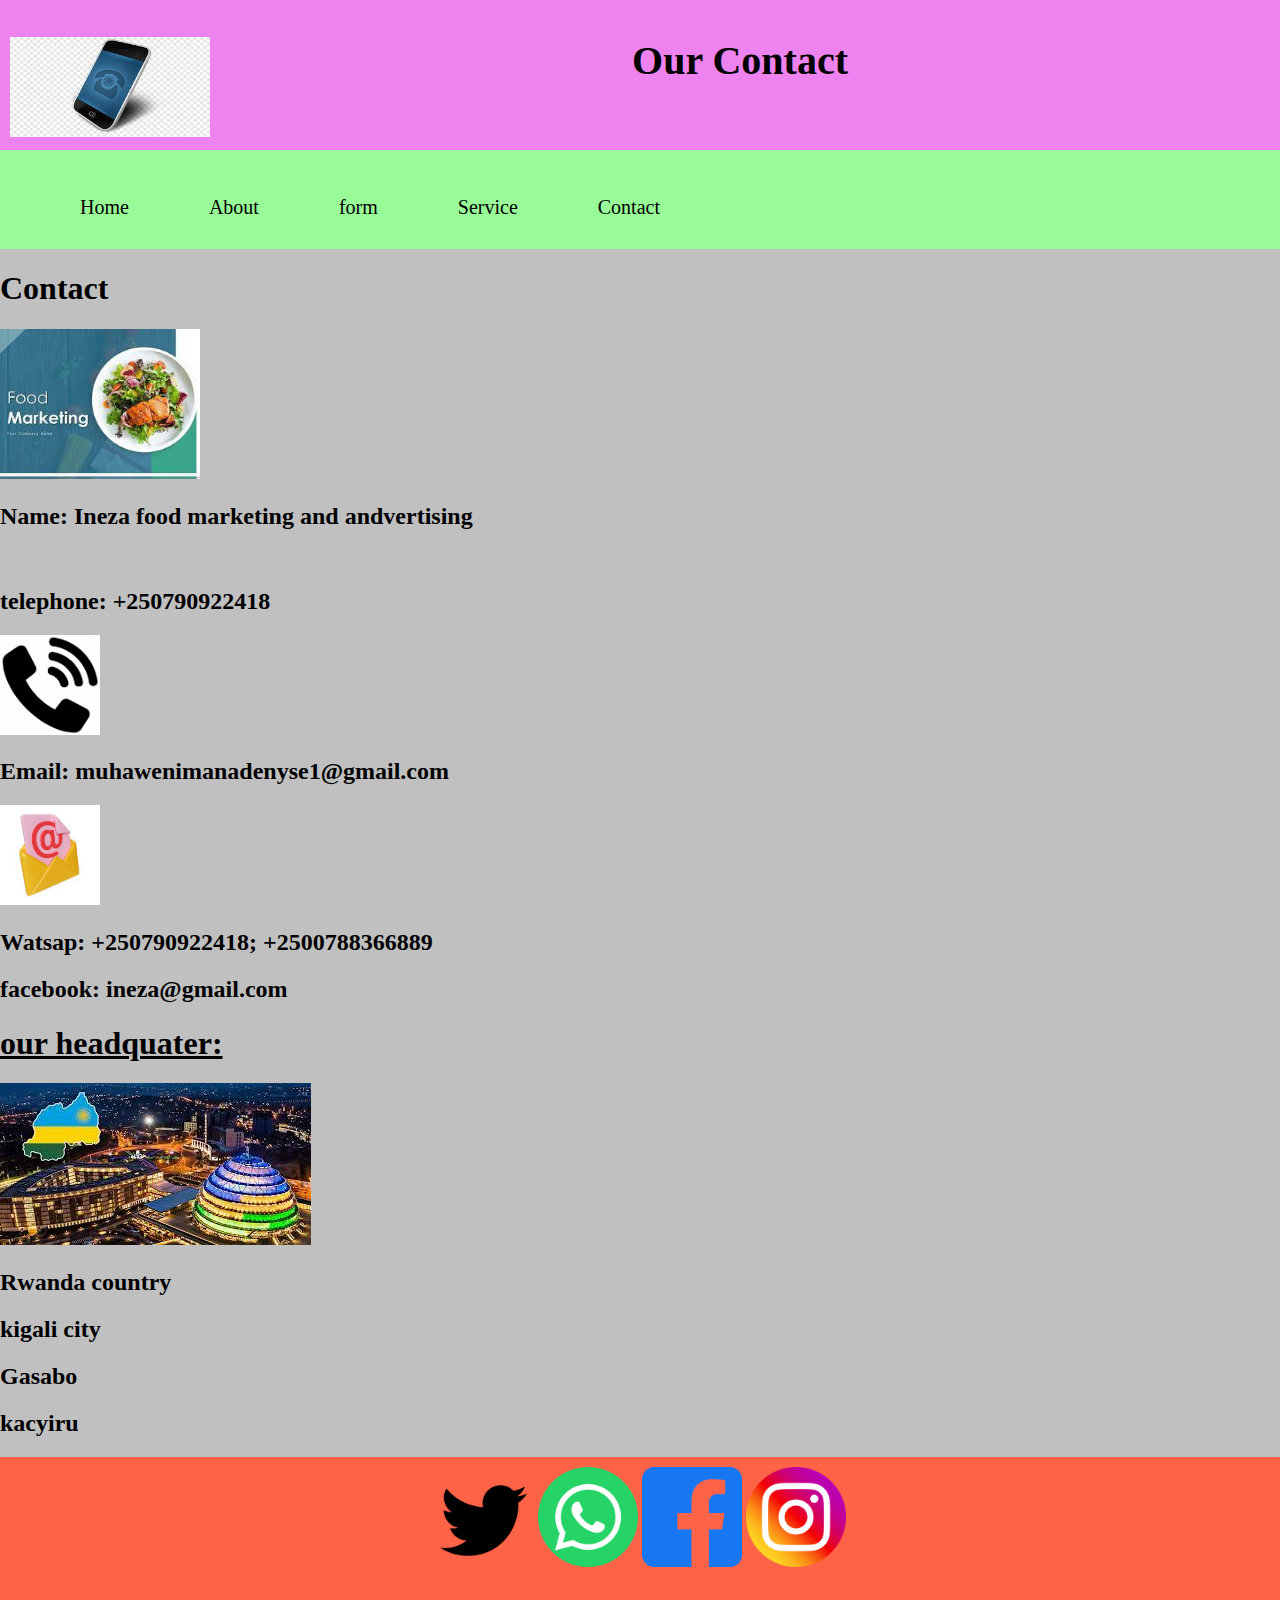
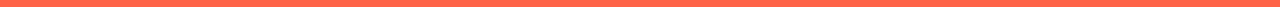
<file: Contact.html>
<!DOCTYPE html>
<html lang="en">
<head>
    <meta charset="UTF-8">
    <meta http-equiv="X-UA-Compatible" content="IE=edge">
    <meta name="viewport" content="width=device-width, initial-scale=1.0">
    <link rel="stylesheet" href="style.css">
    <title>Contact</title>
    <style>
        .header{
            background-color: violet;
        }
        body{
            background-color: silver;
        }
        .f2{
            background-color: tomato;
            text-align: center;
    height: 150px;
    margin: 0%;
    padding: 10px;
        }
    </style>
</head>
<body>
    <div class="header">
        <header>
            <h1>Our Contact <img src="tephon.jpg" style="width:200px; height: -100px;"></h1>
        </header>
    </div>
        <div class="page">
            <ul>
                <li><a href="INDEX.html">Home</a></li>
                <li><a href="About.html">About</a></li>
                <li><a href="formforpage.html">form</a></li>
                <li><a href="Resources.html">Service</a></li>
                <li><a href="Contact.html">Contact</a></li>
                <li><a></a></li>
                
            </ul>
        </div>
    <h1 style="color: black;">Contact</h1>
    <img src="toto.jpg" alt="photo" width="200px;" height="150px;">
    <h2>Name: Ineza food marketing and andvertising</h2><br>
    <h2>telephone: +250790922418</h2><img src="phone.png" style="width:100px; height: 100px;">
    <h2>Email: muhawenimanadenyse1@gmail.com</h2><img src="emai.jpg" style="height:100px;">
    <h2>Watsap: +250790922418;
    +2500788366889
    </h2>
    <h2>facebook: ineza@gmail.com
        </h2>
    <h1><u>our headquater:</u></h1>
    <img src="kigali.jpg">
    <h2>Rwanda country</h2>
    <h2>kigali city</h2>
    <h2>Gasabo</h2>
    <h2>kacyiru</h2>
    
    <div class="f2">
        <footer>
            <img src="twitter.webp" style="width:100px; height: 100px;">
            <img src="watsap.webp" style="width:100px; height: 100px;">
              <img src="fb.png" style="width:100px; height: 100px;">
              <img src="inst.webp" style="width:100px; height: 100px;">
        </footer>
    </div>
</body>
</html>
</file>
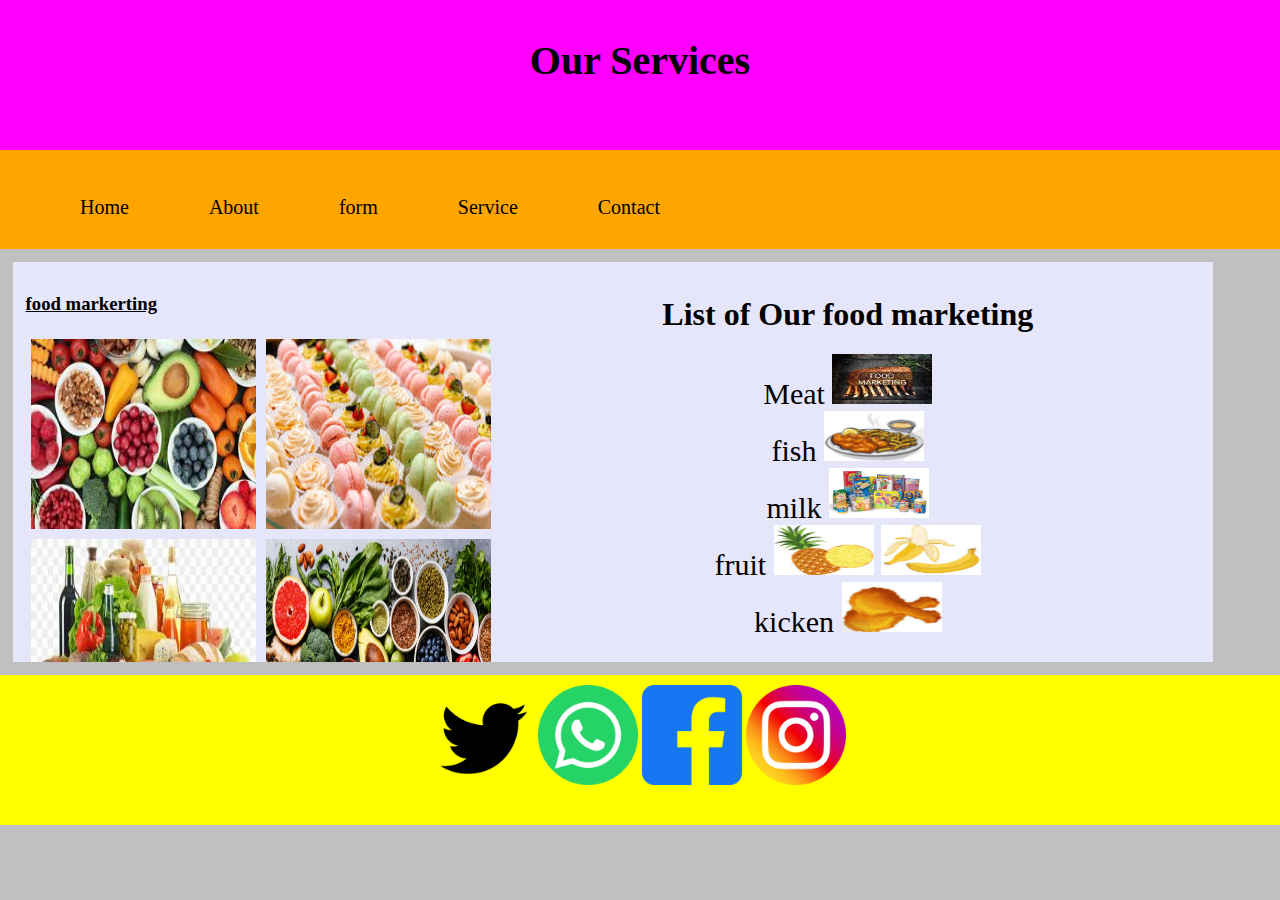
<file: Resources.html>
<!DOCTYPE html>
<html lang="en">
<head>
    <meta charset="UTF-8">
    <meta http-equiv="X-UA-Compatible" content="IE=edge">
    <meta name="viewport" content="width=device-width, initial-scale=1.0">
    <link rel="stylesheet" href="style.css">
    <title>Resource</title>
    <style>
        body{
            background-color: silver;
        }
        *{
            box-sizing: border-box;
        }
        .head{
            background-color: magenta;
            text-align: center;
    height: 150px;
    margin: 0%;
    padding: 10px;
    font-size: 20px;
        }
        .contain{
background-color: aqua;
   width: 1000px;
   height: 800px;
    position: relative;
    overflow: hidden;
    }
    .link{
    background-color: orange;
list-style-type:none;
margin:0;
padding:0px;
overflow:hidden;
position: relative;

}
.link li{
    float: left;
    margin: 20px;
    display: block; 
    
}
.link li a{
    display:block;
text-decoration: none;
font-size:20px;  
text-align: center;  
padding: 10px 20px; 
    color: black;
    border-radius: 10px;
    
}
.link a:hover{
    background-color: firebrick;
}
.contain{
    background-color: lavender;
    margin: 1%;
    padding: 1%;
    position: relative;
    overflow: hidden;
    height: 400px;
    width: 1200px;
}
.all{
    width:470px;
    height: 870px;
    float:left;
}
.all img{
    float: left;
    width:235px;
   height:200px;
   padding:5px;
   }
.mail h2 {
    float: left;
   padding:2px;
   font-size: 20%;
   }
  .mail li{
    font-size: 30px;
    text-align: center;
   list-style-type: none;
  }
  .contain right h2 {
    background-color: blue;
    float: left;
width:18%;
height:200px;
clear:right;
 }
.foot{
    background-color: yellow;
    text-align: center;
    height: 150px;
    margin: 0%;
    padding: 10px;
}
  
    </style>
</head>
<body>
    <div class="head">
        <header>
            <h1>Our Services</h1>
        </header>
    </div>
        <div class="link">
            <ul>
                <li><a href="INDEX.html">Home</a></li>
                <li><a href="About.html">About</a></li>
                <li><a href="formforpage.html">form</a></li>
                

                <li><a href="Resources.html">Service</a></li>
                <li><a href="Contact.html">Contact</a></li>
        
                
            </ul>
        </div>
        <div class="contain">
        <div class="all">
    <h3><u>food markerting</u></h3>
          <img src="res image2.jpg">
        <img src="res image6.jpg">
<img src="drink.jpg">
<img src="mixture food.png">

        </div>
        <div class="mail">
            <h1 style="text-align: center;">List of Our food marketing</h1>
            <ul>
                <li>Meat <img src="market.jpg" width="100px;" height="50px;"></li>
                <li>fish <img src="fish.png" width="100px;" height="50px;"></li>
                <li>milk <img src="home image2.png" width="100px;" height="50px;"></li>
                <li>fruit <img src="pineapple.png" width="100px;" height="50px;"> 
                    <img src="banana.png" width="100px;" height="50px;"></li>
                <li>kicken <img src="chiken.png" width="100px;" height="50px;"></li>
            </ul>
        </div>
        <div class="right">
            <h2>Food advertiser</h2>
        
        </div>
    </div>
    <div class="foot">
        <footer>       <img src="twitter.webp" style="width:100px; height: 100px;">
            <img src="watsap.webp" style="width:100px; height: 100px;">
              <img src="fb.png" style="width:100px; height: 100px;">
              <img src="inst.webp" style="width:100px; height: 100px;"></footer>
    </div>
</body>
</html>
</file>
<file: style.css>
body{
    margin: 0px;
    padding: 0px;

}
*{
    box-sizing: border-box;
}
.header{
    text-align: center;
    background-color: blue;
    height: 150px;
    margin: 0%;
    padding: 10px;
    font-size: 20px;
}
.header img{
    float: left;
   width: 200px;
   height: 100px;

}
.page{
    background-color: palegreen;
list-style-type:none;
margin:0;
padding:0px;
overflow:hidden;
position: relative;

}
.page li{
    float: left;
    margin: 20px;
    display: block; 
    
}
.page li a{
    display:block;
text-decoration: none;
font-size:20px;  
text-align: center;  
padding: 10px 20px; 
    color: black;
    border-radius: 10px;
    
}
.page a:hover{
    background-color: orange;
}
.page1{
    background-color: purple;
list-style-type:none;
margin:0;
padding:0px;
overflow:hidden;
position: relative;

}
.page1 li{
    float: left;
    margin: 20px;
    display: block; 
    
}
.page1 li a{
    display:block;
text-decoration: none;
font-size:20px;  
text-align: center;  
padding: 10px 20px; 
    color: white;
    border-radius: 10px;
    
}
.page1 a:hover{
    background-color: orange;
}
.content{
    background-color: lavender;
    margin: 0%;
    padding: 0%;
    position: relative;
    overflow: hidden;
}
.form{
background-color: lavender;
width: 370px;
height: 870px;
float: left;
}
.main{
    background-color: white;
    width:470px;
    height: 870px;
    float:left;
}.main img{
    float: left;
    width:235px;
   height:200px;
   padding:5px;
   }
   .main img{
       float: left;
       width:235px;
   height:200px;
   padding:5px;
      }
   .table{
    background-color: lavenderblush;
    clear: right;
    float: left;
    border-collapse: collapse;
    width:509px;
    height: 870px;
    padding: 0%;    
   }
tr:hover{
    background-color: white;
   }
   .footer{
    background-color: blue;
    text-align: center;
    height: 220px;
    margin: 0%;
    padding: 10px;
   }
   .header{
    background-color: blue;
   }
</file>
